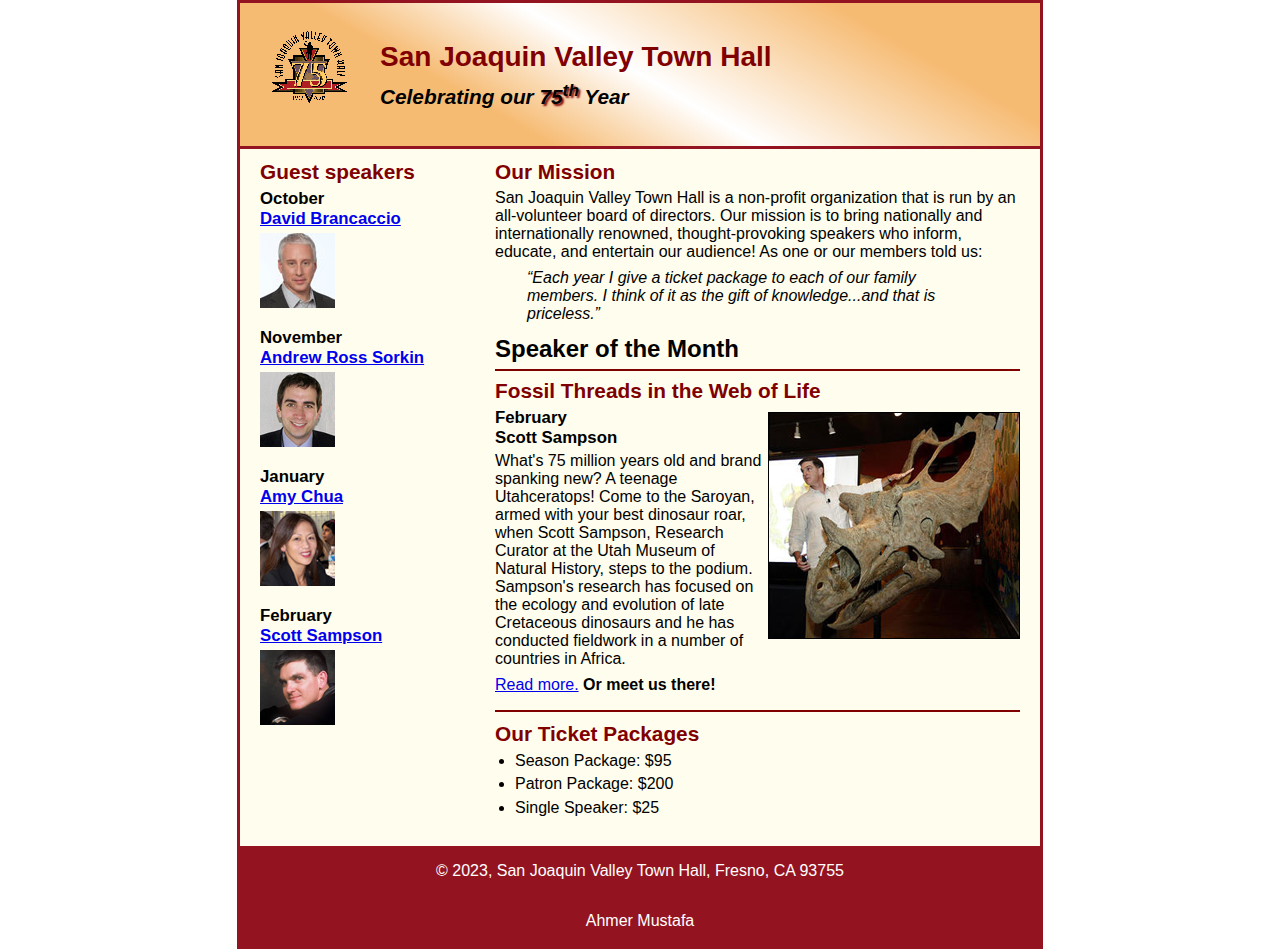
<file: index.html>
<!DOCTYPE html>
<html lang="en">

<head>
	<meta charset="utf-8">
	<title>San Joaquin Valley Town Hall</title>
	<link rel="shortcut icon" href="images/favicon.ico">
	<link rel="stylesheet" href="styles/c6_main.css">
</head>

<body>
	<header>
		<img src="images/town_hall_logo.gif" alt="Town Hall logo" height="80">
		<h2>San Joaquin Valley Town Hall</h2>
		<h3>Celebrating our <span class="shadow">75<sup>th</sup></span> Year</h3>
	</header>
	<main>
		<section>
			<h2>Our Mission</h2>
			<p>San Joaquin Valley Town Hall is a non-profit organization that is run by an
				all-volunteer board of directors. Our mission is to bring nationally and
				internationally renowned, thought-provoking speakers who inform, educate,
				and entertain our audience! As one or our members told us:</p>
			<blockquote>&ldquo;Each year I give a ticket package to each of our family members.
				I think of it as the gift of knowledge...and that is priceless.&rdquo;</blockquote>
			<h1>Speaker of the Month</h1>
			<article>
				<h2>Fossil Threads in the Web of Life</h2>
				<img src="images/sampson_dinosaur.jpg" alt="Scott Sampson with dinosaur">
				<h3>February<br>
					Scott Sampson</h3>
				<p>What's 75 million years old and brand spanking new? A teenage Utahceratops!
					Come to the Saroyan, armed with your best dinosaur roar, when Scott Sampson, Research
					Curator at the Utah Museum of Natural History, steps to the podium. Sampson's research
					has focused on the ecology and evolution of late Cretaceous dinosaurs and he has conducted
					fieldwork in a number of countries in Africa.</p>
				<p><a href="speakers/c6_sampson.html">Read more.</a>&nbsp;<b>Or meet us there!</b></p>
			</article>

			<h2>Our Ticket Packages</h2>
			<ul>
				<li>Season Package: $95</li>
				<li>Patron Package: $200</li>
				<li>Single Speaker: $25</li>
			</ul>
		</section>

		<aside>
			<h2>Guest speakers</h2>
			<h3>October<br><a href="speakers/brancaccio.html">David Brancaccio</a></h3>
			<img src="images/brancaccio75.jpg" alt="David Brancaccio photo">
			<h3>November<br><a href="speakers/sorkin.html">Andrew Ross Sorkin</a></h3>
			<img src="images/sorkin75.jpg" alt="Andrew Ross Sorkin photo">
			<h3>January<br><a href="speakers/chua.html">Amy Chua</a></h3>
			<img src="images/chua75.jpg" alt="Amy Chua photo">
			<h3>February<br><a href="speakers/c6_sampson.html">Scott Sampson</a></h3>
			<img src="images/sampson75.jpg" alt="Scott Sampson photo">
		</aside>
	</main>
	<footer>
		<p>&copy; 2023, San Joaquin Valley Town Hall, Fresno, CA 93755</p>
		<p>Ahmer Mustafa</p>
	</footer>
</body>

</html>
</file>
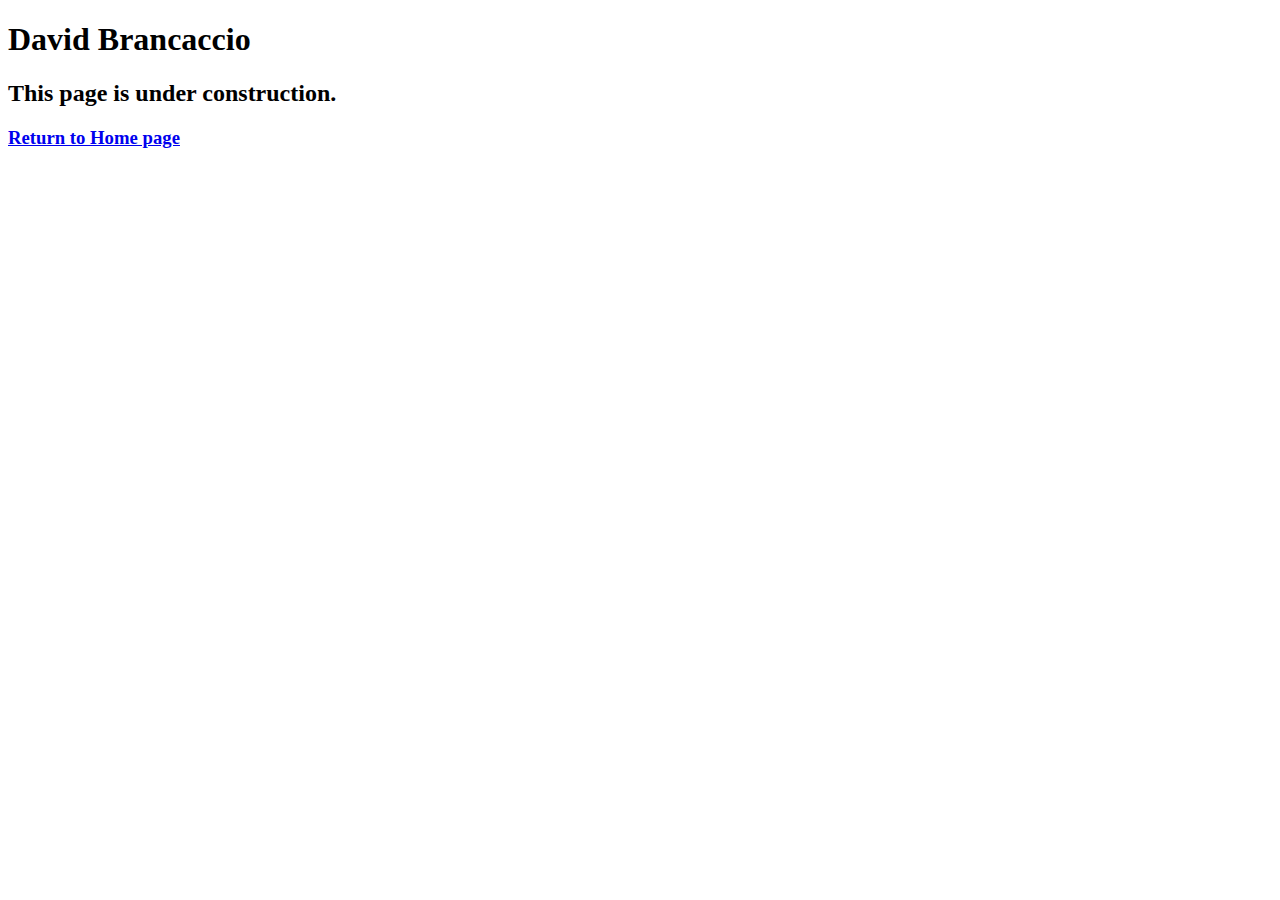
<file: speakers/brancaccio.html>
<!DOCTYPE html>
<html lang="en">

<head>
	<meta charset="utf-8">
	<title>San Joaquin Valley Town Hall</title>
	<link rel="shortcut icon" href="images/favicon.ico">
</head>

<body>
	<main>
		<h1>David Brancaccio</h1>
		<h2>This page is under construction.</h2>
		<h3><a href="../c6_index.html">Return to Home page</a></h3>
	</main>
</body>

</html>
</file>
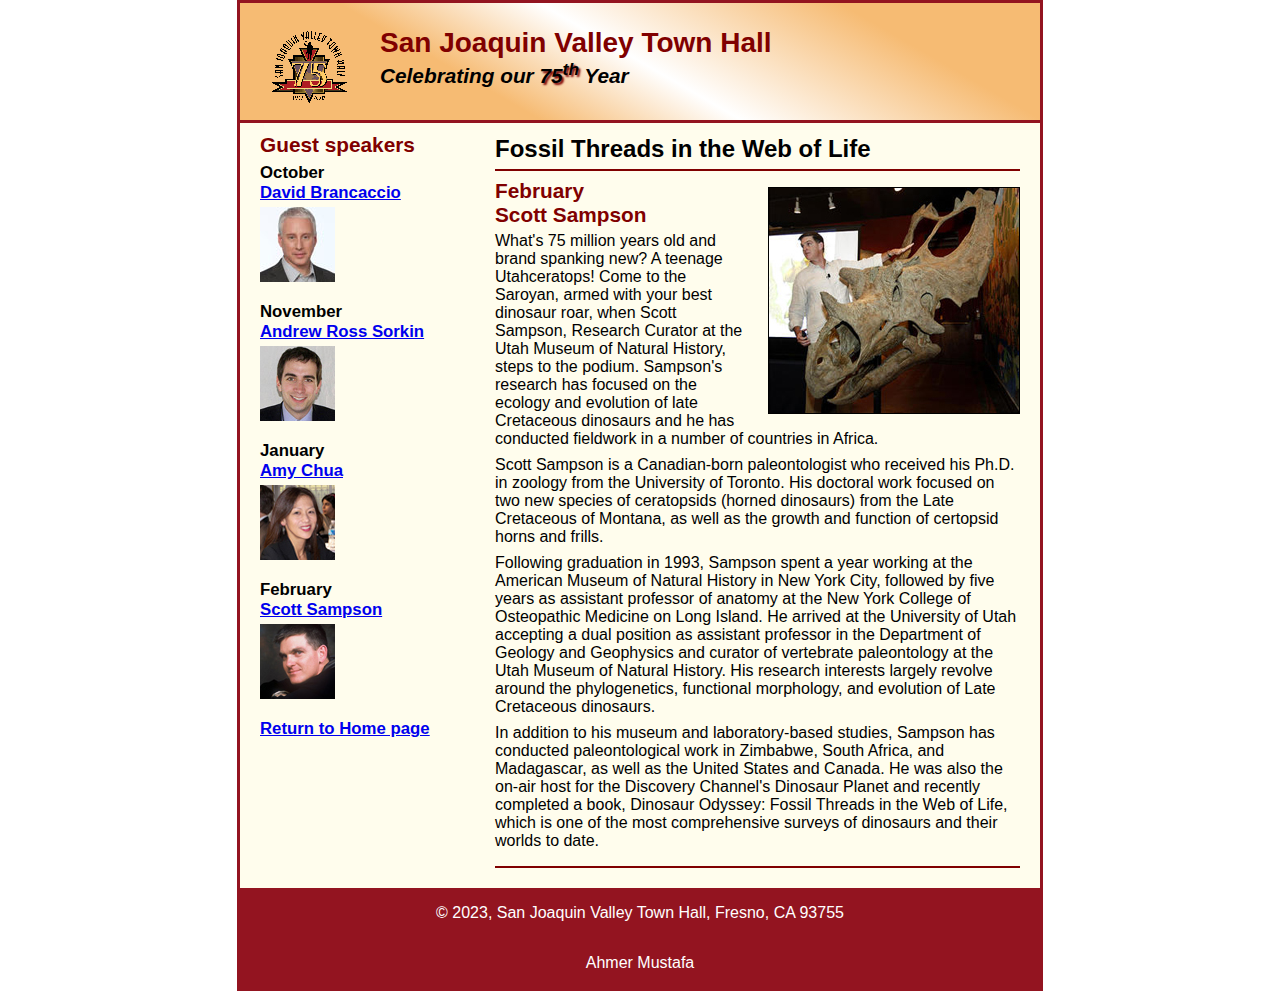
<file: speakers/c6_sampson.html>
<!DOCTYPE html>
<html lang="en">

<head>
	<meta charset="utf-8">
	<title>San Joaquin Valley Town Hall</title>
	<link rel="shortcut icon" href="../images/favicon.ico">
	<link rel="stylesheet" href="../styles/c6_speaker.css">
</head>

<body>
	<header>
		<img src="../images/town_hall_logo.gif" alt="Town Hall logo" height="80">
		<h2>San Joaquin Valley Town Hall</h2>
		<h3>Celebrating our <span class="shadow">75<sup>th</sup></span> Year</h3>
	</header>
	<main>
		<section>
			<h1>Fossil Threads in the Web of Life</h1>
			<article>
				<img src="../images/sampson_dinosaur.jpg" alt="Scott Sampson with dinosaur">
				<h2>February<br>Scott Sampson</h2>
				<p>What's 75 million years old and brand spanking new? A teenage Utahceratops! Come to the 
				   Saroyan, armed with your best dinosaur roar, when Scott Sampson, Research Curator at the 
				   Utah Museum of Natural History, steps to the podium. Sampson's research has focused on the 
				   ecology and evolution of late Cretaceous dinosaurs and he has conducted fieldwork in a number 
				   of countries in Africa.</p>
				<p>Scott Sampson is a Canadian-born paleontologist who received his Ph.D. in zoology from the 
				   University of Toronto. His doctoral work focused on two new species of ceratopsids (horned 
				   dinosaurs) from the Late Cretaceous of Montana, as well as the growth and function of certopsid 
				   horns and frills.</p>
				<p>Following graduation in 1993, Sampson spent a year working at the American Museum of Natural 
				   History in New York City, followed by five years as assistant professor of anatomy at the New 
				   York College of Osteopathic Medicine on Long Island. He arrived at the University of Utah 
				   accepting a dual position as assistant professor in the Department of Geology and Geophysics 
				   and curator of vertebrate paleontology at the Utah Museum of Natural History. His research 
				   interests largely revolve around the phylogenetics, functional morphology, and evolution of 
				   Late Cretaceous dinosaurs.</p>
				<p>In addition to his museum and laboratory-based studies, Sampson has conducted paleontological 
				   work in Zimbabwe, South Africa, and Madagascar, as well as the United States and Canada. He was 
				   also the on-air host for the Discovery Channel's Dinosaur Planet and recently completed a book, 
				   Dinosaur Odyssey: Fossil Threads in the Web of Life, which is one of the most 
				   comprehensive surveys of dinosaurs and their worlds to date.</p>
			</article>
		</section>
		
		<aside>
			<h2>Guest speakers</h2>
			<h3>October<br><a href="../speakers/brancaccio.html">David Brancaccio</a></h3>
			<img src="../images/brancaccio75.jpg" alt="David Brancaccio photo">
			<h3>November<br><a href="../speakers/sorkin.html">Andrew Ross Sorkin</a></h3>
			<img src="../images/sorkin75.jpg" alt="Andrew Ross Sorkin photo">
			<h3>January<br><a href="../speakers/chua.html">Amy Chua</a></h3>
			<img src="../images/chua75.jpg" alt="Amy Chua photo">
			<h3>February<br><a href="../speakers/c6_sampson.html">Scott Sampson</a></h3>
			<img src="../images/sampson75.jpg" alt="Scott Sampson photo">
			<h3><a href="../c6_index.html">Return to Home page</a></h3>
		</aside>
	</main>
	<footer>
		<p>&copy; 2023, San Joaquin Valley Town Hall, Fresno, CA 93755</p>
		<p>Ahmer Mustafa</p>
	</footer>
</body>
</html>
</file>
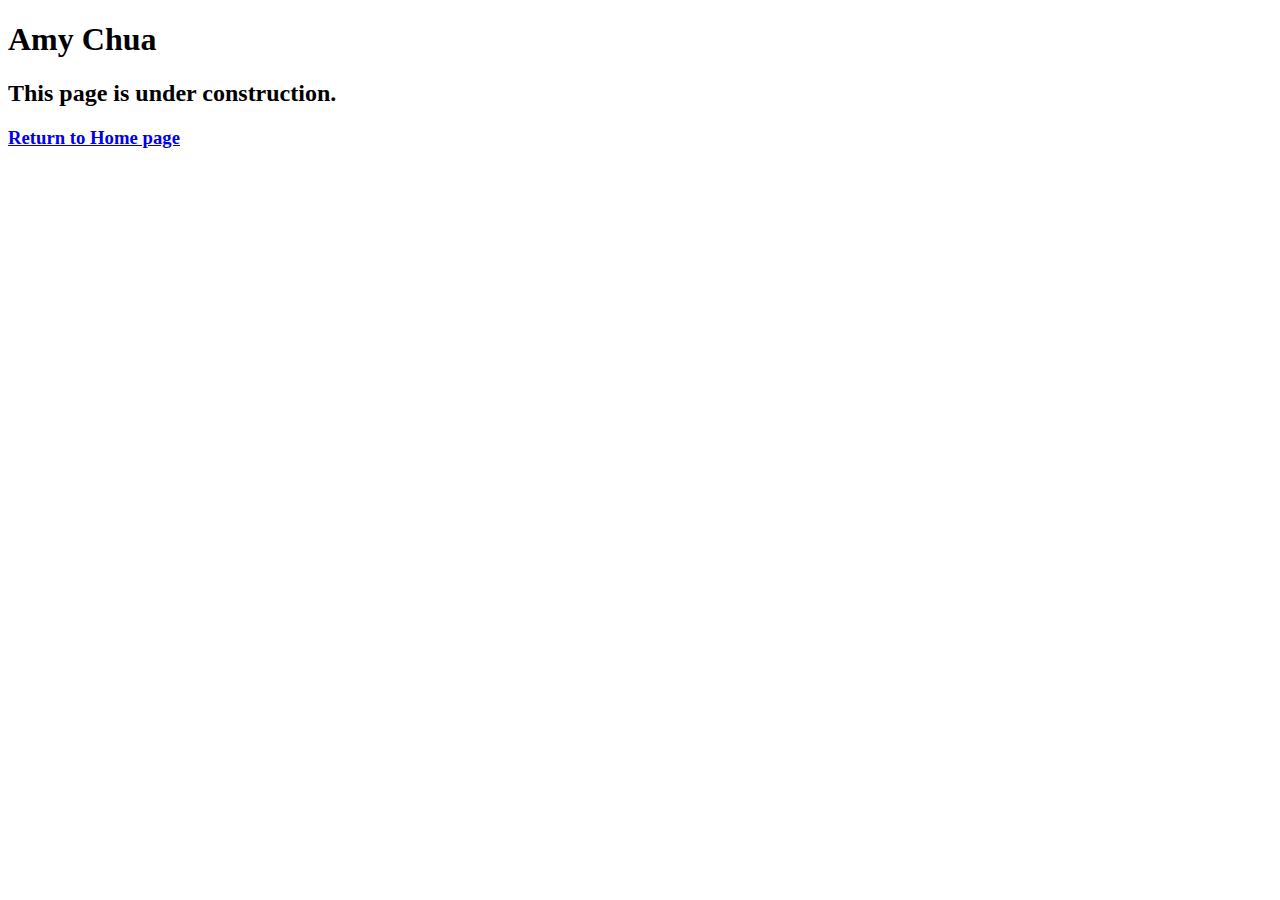
<file: speakers/chua.html>
<!DOCTYPE html>
<html lang="en">

<head>
	<meta charset="utf-8">
	<title>San Joaquin Valley Town Hall</title>
	<link rel="shortcut icon" href="images/favicon.ico">
</head>

<body>
	<main>
		<h1>Amy Chua</h1>
		<h2>This page is under construction.</h2>
		<h3><a href="../c6_index.html">Return to Home page</a></h3>
	</main>
</body>

</html>
</file>
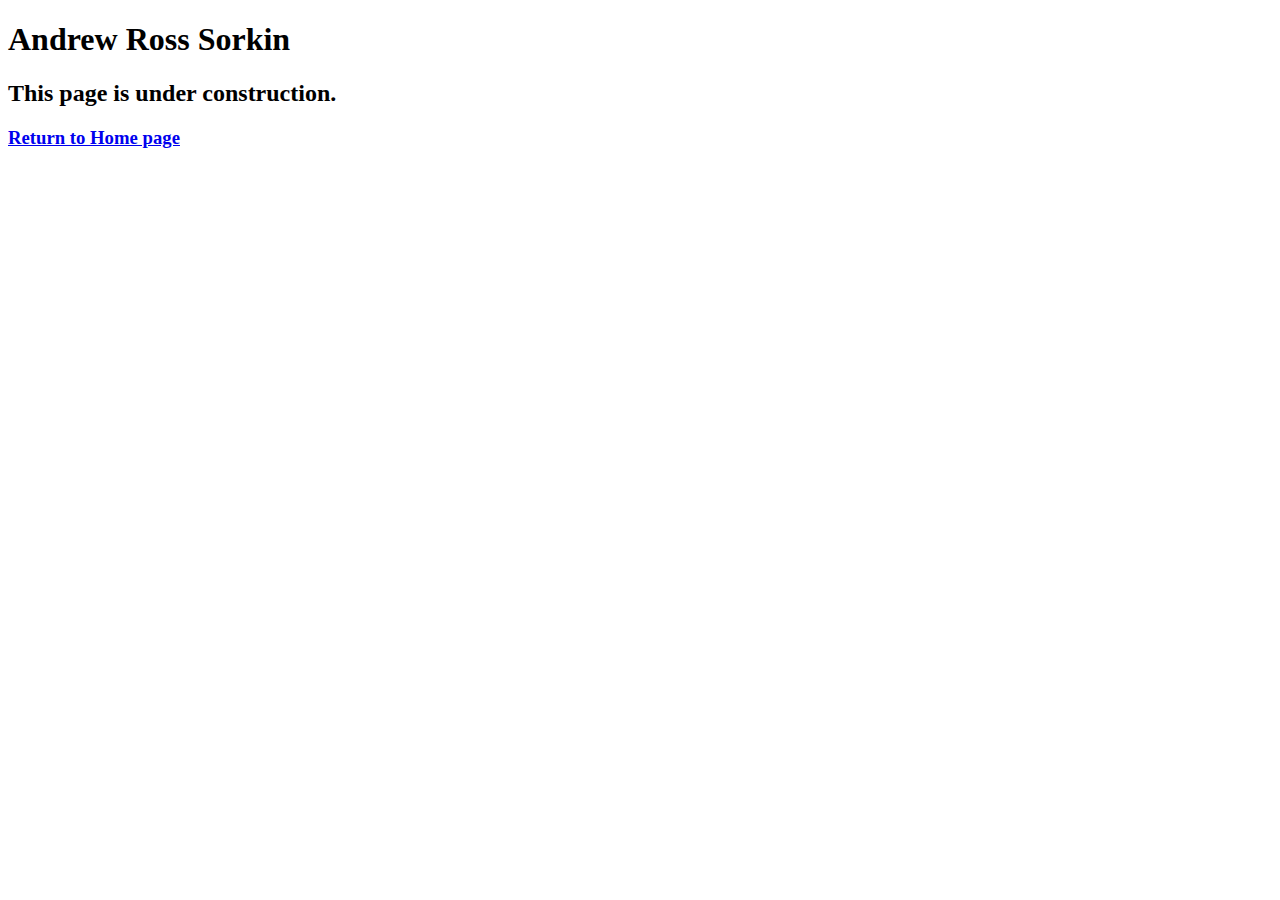
<file: speakers/sorkin.html>
<!DOCTYPE html>
<html lang="en">

<head>
	<meta charset="utf-8">
	<title>San Joaquin Valley Town Hall</title>
	<link rel="shortcut icon" href="images/favicon.ico">
</head>

<body>
	<main>
		<h1>Andrew Ross Sorkin</h1>
		<h2>This page is under construction.</h2>
		<h3><a href="../c6_index.html">Return to Home page</a></h3>
	</main>
</body>

</html>
</file>
<file: styles/c6_main.css>
/* the styles for the elements */
* {
	margin: 0;
	padding: 0;
}

html {
	background-color: white;
}

body {
	font-family: Arial, Helvetica, sans-serif;
	font-size: 100%;
	width: 800px;
	margin: 0 auto;
	border: 3px solid #931420;
	background-color: #fffded;
}

a:focus,
a:hover {
	font-style: italic;
}

/* the styles for the header */
header {
	padding: 1.5em 0 2em 0;
	border-bottom: 3px solid #931420;
	background-image: -moz-linear-gradient(30deg, #f6bb73 0%, #f6bb73 30%, white 50%, #f6bb73 80%, #f6bb73 100%);
	background-image: -webkit-linear-gradient(30deg, #f6bb73 0%, #f6bb73 30%, white 50%, #f6bb73 80%, #f6bb73 100%);
	background-image: -o-linear-gradient(30deg, #f6bb73 0%, #f6bb73 30%, white 50%, #f6bb73 80%, #f6bb73 100%);
	background-image: linear-gradient(30deg, #f6bb73 0%, #f6bb73 30%, white 50%, #f6bb73 80%, #f6bb73 100%);
}

header h2 {
	font-size: 175%;
	color: #800000;
}

header h3 {
	font-size: 130%;
	font-style: italic;
}

header img {
	float: left;
	padding: 0 30px;
}

.shadow {
	text-shadow: 2px 2px 2px #800000;
}

/* the styles for the main content */

h1 {
	padding: .5em 0 .25em 0;
	margin: 0;
	font-size: 150%;
}

h2 {
	color: #800000;
	font-size: 130%;
	padding: .5em 0 .25em 0;
}

h3 {
	font-size: 105%;
	padding-bottom: .25em;
}

img {
	padding-bottom: 1em;
}

/* the styles for the section */

section {
	width: 525px;
	float: right;
	padding: 0 20px 20px 20px;
}

section p {
	padding-bottom: .5em;
}

section blockquote {
	padding: 0 2em;
	font-style: italic;
}

section ul {
	padding: 0 0 .25em 1.25em;
}

section li {
	padding-bottom: .35em;
}

/* the styles for the article */
article {
	padding: .5em 0;
	border-top: 2px solid #800000;
	border-bottom: 2px solid #800000;
}

article img {
	float: right;
	margin: .25em 0 .25em .25em;
	padding: 0;
	border: 1px solid black;
}

article h2 {
	padding-top: 0;
}


/* the styles for the aside */

aside {
	width: 215px;
	float: right;
	padding: 0 0 20px;
}

/* the styles for the footer */
footer {
	background-color: #931420;
	clear: right;
}

footer p {
	text-align: center;
	color: white;
	padding: 1em 0;
}
</file>
<file: styles/c6_speaker.css>
/* the styles for the elements */
* {
	margin: 0;
	padding: 0;
}
html {
	background-color: white;
}
body {
	font-family: Arial, Helvetica, sans-serif;
    font-size: 100%;
    width: 800px;
    margin: 0 auto;
    border: 3px solid #931420;
    background-color: #fffded;
}
a:focus, a:hover {
	font-style: italic;
}
/* the styles for the header */
header {
	padding: 1.5em 0 2em 0;
	border-bottom: 3px solid #931420;
		background-image: -moz-linear-gradient(
	    30deg, #f6bb73 0%, #f6bb73 30%, white 50%, #f6bb73 80%, #f6bb73 100%);
	background-image: -webkit-linear-gradient(
	    30deg, #f6bb73 0%, #f6bb73 30%, white 50%, #f6bb73 80%, #f6bb73 100%);
	background-image: -o-linear-gradient(
	    30deg, #f6bb73 0%, #f6bb73 30%, white 50%, #f6bb73 80%, #f6bb73 100%);
	background-image: linear-gradient(
	    30deg, #f6bb73 0%, #f6bb73 30%, white 50%, #f6bb73 80%, #f6bb73 100%);
}
header h2 {
	font-size: 175%;
	color: #800000;
}
header h3 {
	font-size: 130%;
	font-style: italic;
}
header img {
	float: left;
	padding: 0 30px;
}
.shadow {
	text-shadow: 2px 2px 2px #800000;
}
/* the styles for the section */
section {
	width: 525px;
	float: right;
	padding: 0 20px 20px 20px;
}
section h1 {
	font-size: 150%;
	padding: .5em 0 .25em 0;
	margin: 0;
}
section h2 {
	color: #800000;
	font-size: 130%;
	padding: .5em 0 .25em 0;
}
section p {
	padding-bottom: .5em;
}
section blockquote {
	padding: 0 2em;
	font-style: italic;
}
section ul {
	padding: 0 0 .25em 1.25em;
}
section li {
	padding-bottom: .35em;
}

/* the styles for the article */
article {
	padding: .5em 0;
	border-top: 2px solid #800000;
	border-bottom: 2px solid #800000;
}
article h2 {
	padding-top: 0;
}
article h3 {
	font-size: 105%;
	padding-bottom: .25em;
}
article img {
	float: right;
	margin: .5em 0 1em 1em;
	border: 1px solid black;
}

/* the styles for the aside */
aside {
	width: 215px;
	float: right;
	padding: 0 0 20px 20px;
}
aside h2 {
	color: #800000;
	font-size: 130%;
	padding: .5em 0 .25em 0;
}
aside h3 {
	font-size: 105%;
	padding-bottom: .25em;
}
aside img {
	padding-bottom: 1em;
}

/* the styles for the footer */
footer {
	background-color: #931420;
	clear: both;

}
footer p {
	text-align: center;
	color: white;
	padding: 1em 0;
}
</file>
